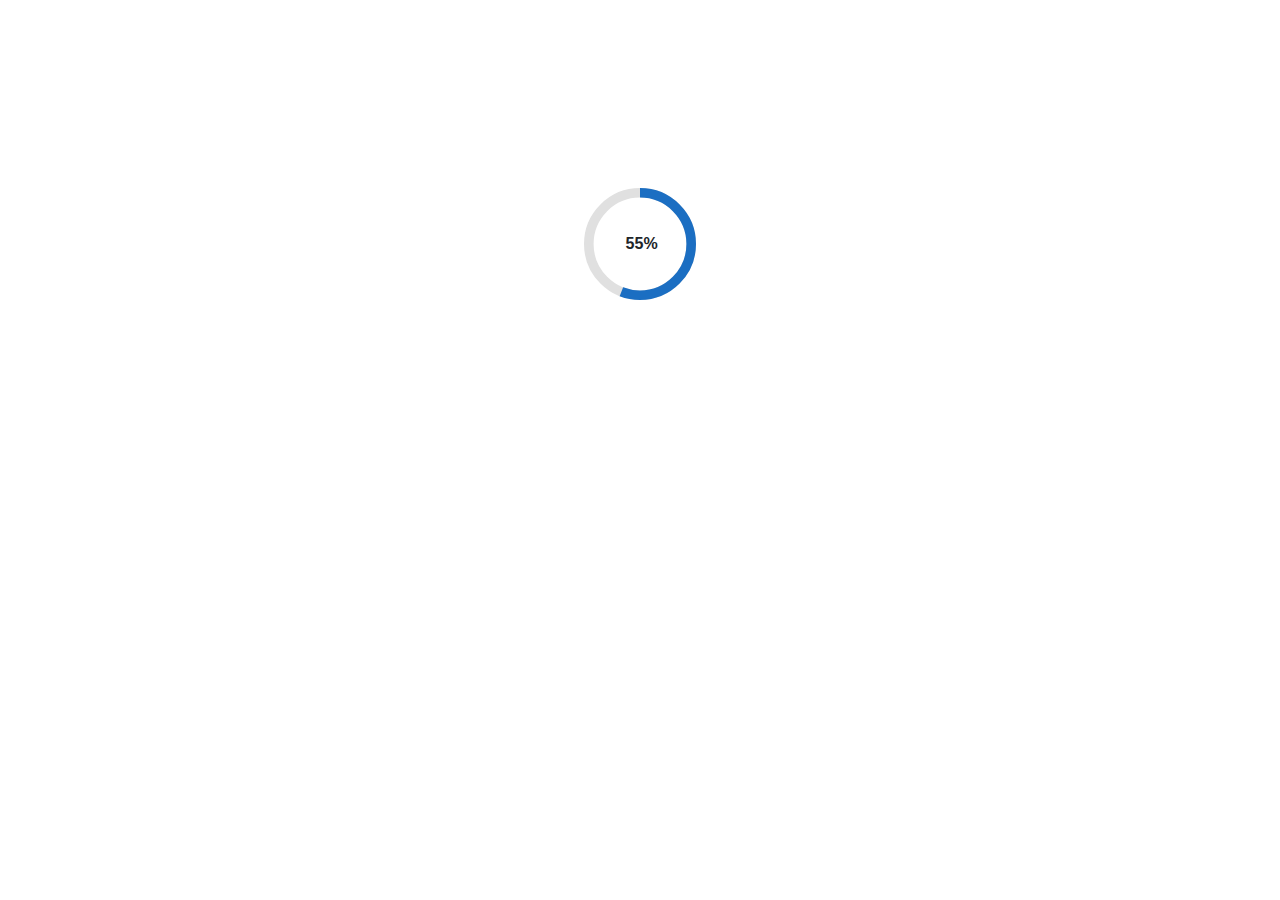
<file: Alcedosoft.Blazor.Sqlite.FileSystemAccess.Sample/wwwroot/index.html>
<!DOCTYPE html>
<html lang="en">

<head>
  <meta charset="utf-8" />
  <meta name="viewport" content="width=device-width, initial-scale=1.0, maximum-scale=1.0, user-scalable=no" />
  <title>Alcedosoft.Blazor.Sqlite.FileSystemAccess.Sample</title>
  <base href="/" />
  <link href="css/bootstrap/bootstrap.min.css" rel="stylesheet" />
  <link href="css/app.css" rel="stylesheet" />
  <link rel="icon" type="image/png" href="favicon.png" />
  <link href="Alcedosoft.Blazor.Sqlite.FileSystemAccess.Sample.styles.css" rel="stylesheet" />
  <script>
    function newJSReference() { return {}; }
    function getAttribute(object, attribute) { return object[attribute]; }
    function setAttribute(object, attribute, value) { object[attribute] = value; }
  </script>
</head>

<body>
  <div id="app">
    <svg class="loading-progress">
      <circle r="40%" cx="50%" cy="50%" />
      <circle r="40%" cx="50%" cy="50%" />
    </svg>
    <div class="loading-progress-text"></div>
  </div>

  <div id="blazor-error-ui">
    An unhandled error has occurred.
    <a href="" class="reload">Reload</a>
    <a class="dismiss">🗙</a>
  </div>
  <script src="_framework/blazor.webassembly.js"></script>
  <script src="_content/TG.Blazor.IndexedDB/indexedDb.Blazor.js"></script>
</body>

</html>
</file>
<file: Alcedosoft.Blazor.Sqlite.FileSystemAccess.Sample/wwwroot/css/app.css>
@import url('open-iconic/font/css/open-iconic-bootstrap.min.css');

html, body {
    font-family: 'Helvetica Neue', Helvetica, Arial, sans-serif;
}

h1:focus {
    outline: none;
}

a, .btn-link {
    color: #0071c1;
}

.btn-primary {
    color: #fff;
    background-color: #1b6ec2;
    border-color: #1861ac;
}

.btn:focus, .btn:active:focus, .btn-link.nav-link:focus, .form-control:focus, .form-check-input:focus {
  box-shadow: 0 0 0 0.1rem white, 0 0 0 0.25rem #258cfb;
}

.content {
    padding-top: 1.1rem;
}

.valid.modified:not([type=checkbox]) {
    outline: 1px solid #26b050;
}

.invalid {
    outline: 1px solid red;
}

.validation-message {
    color: red;
}

#blazor-error-ui {
    background: lightyellow;
    bottom: 0;
    box-shadow: 0 -1px 2px rgba(0, 0, 0, 0.2);
    display: none;
    left: 0;
    padding: 0.6rem 1.25rem 0.7rem 1.25rem;
    position: fixed;
    width: 100%;
    z-index: 1000;
}

    #blazor-error-ui .dismiss {
        cursor: pointer;
        position: absolute;
        right: 0.75rem;
        top: 0.5rem;
    }

.blazor-error-boundary {
    background: url([data-uri]) no-repeat 1rem/1.8rem, #b32121;
    padding: 1rem 1rem 1rem 3.7rem;
    color: white;
}

    .blazor-error-boundary::after {
        content: "An error has occurred."
    }

.loading-progress {
    position: relative;
    display: block;
    width: 8rem;
    height: 8rem;
    margin: 20vh auto 1rem auto;
}

    .loading-progress circle {
        fill: none;
        stroke: #e0e0e0;
        stroke-width: 0.6rem;
        transform-origin: 50% 50%;
        transform: rotate(-90deg);
    }

        .loading-progress circle:last-child {
            stroke: #1b6ec2;
            stroke-dasharray: calc(3.141 * var(--blazor-load-percentage, 0%) * 0.8), 500%;
            transition: stroke-dasharray 0.05s ease-in-out;
        }

.loading-progress-text {
    position: absolute;
    text-align: center;
    font-weight: bold;
    inset: calc(20vh + 3.25rem) 0 auto 0.2rem;
}

    .loading-progress-text:after {
        content: var(--blazor-load-percentage-text, "Loading");
    }
</file>
